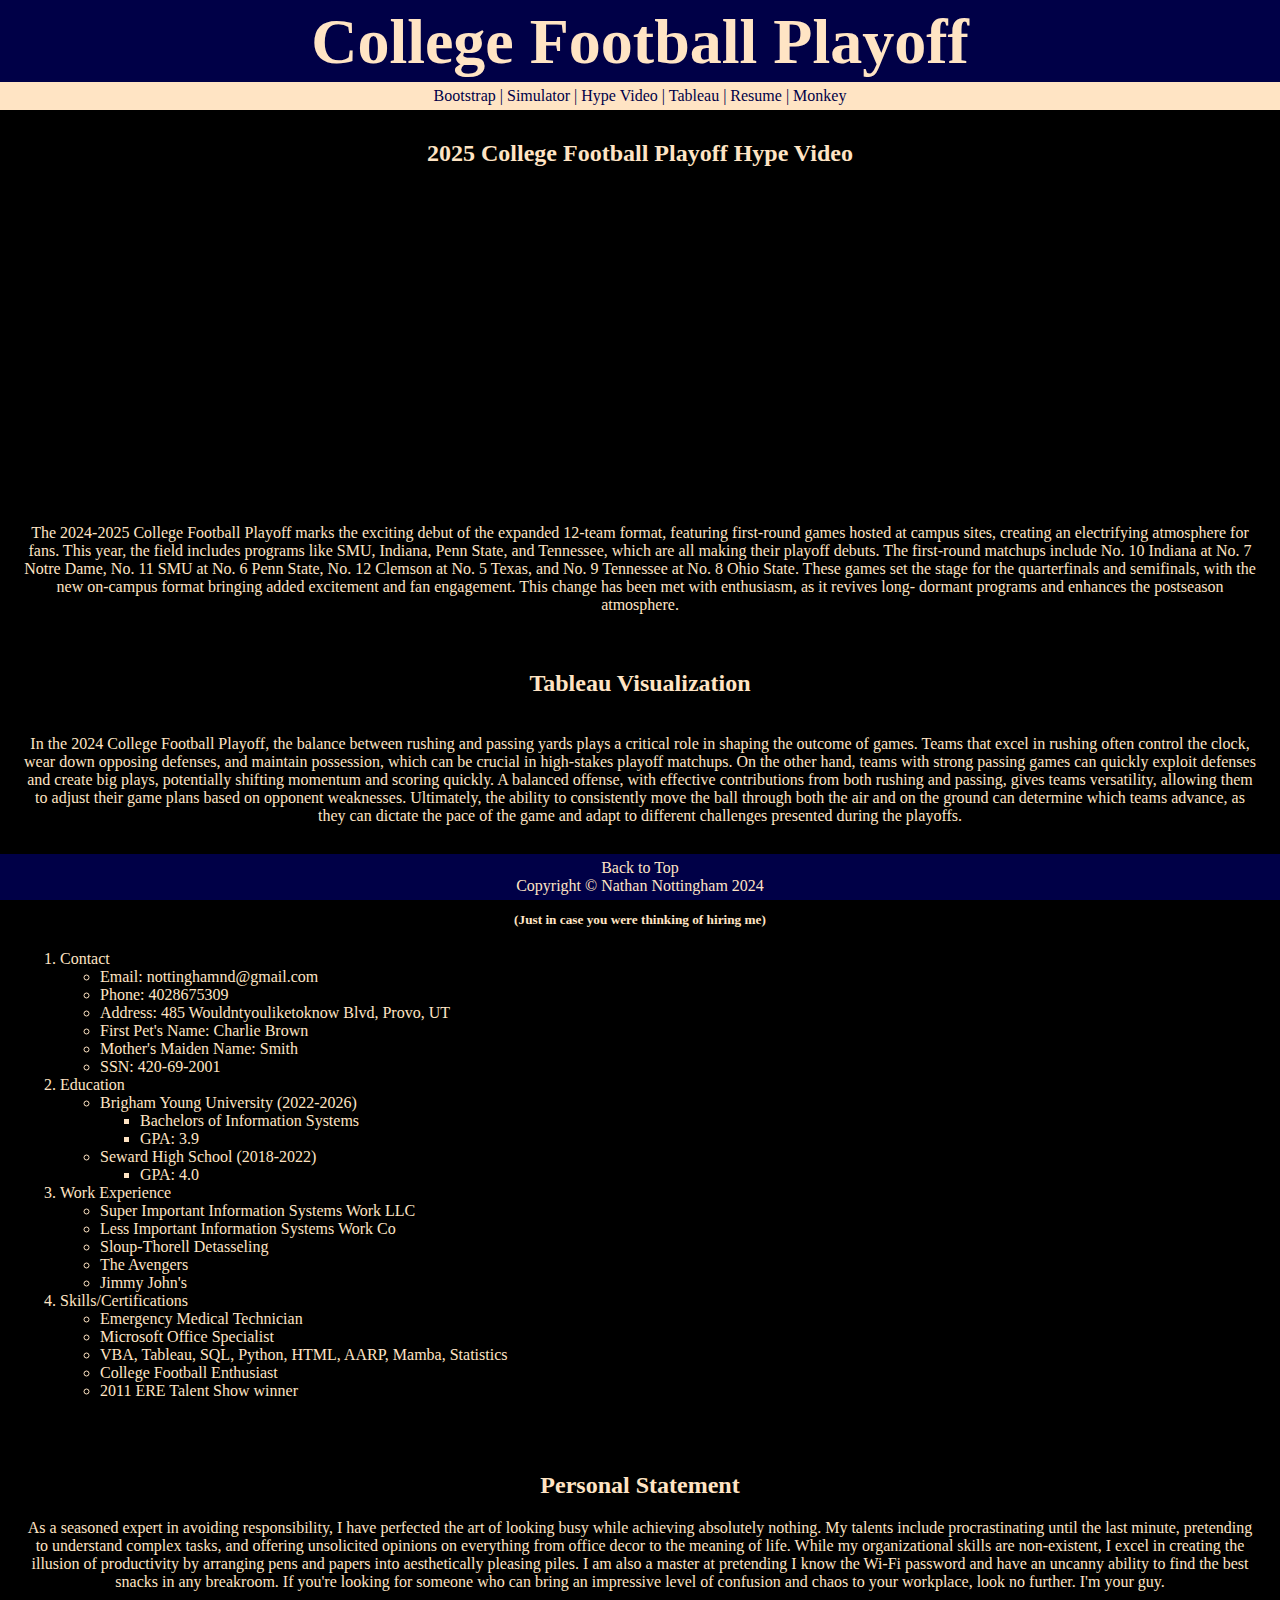
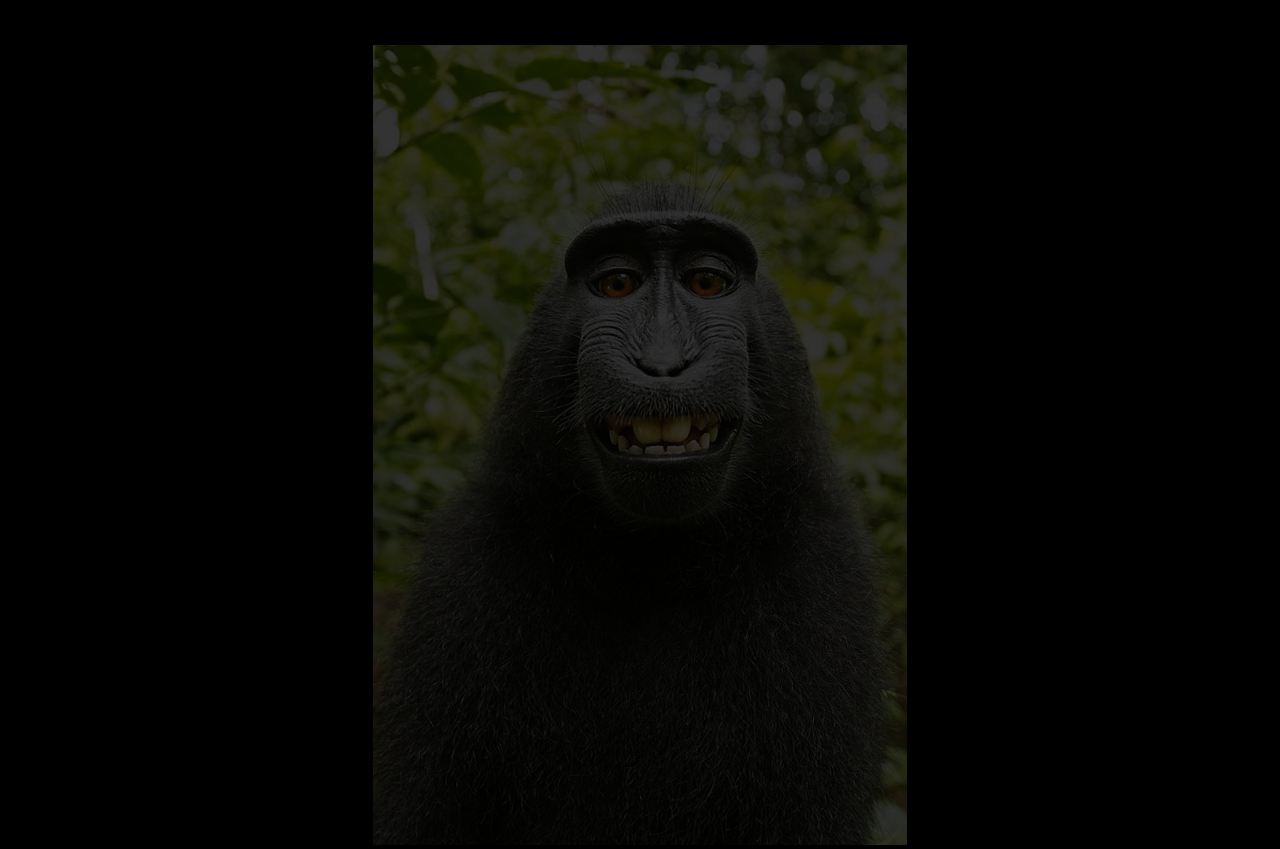
<file: scratch.html>
<!DOCTYPE html>
<html lang="en">
<head>
    <meta charset="UTF-8">
    <meta name="viewport" content="width=device-width, initial-scale=1.0">
    <title>College Football Playoff</title>
    <link rel="stylesheet" href="mystyles.css">
</head>
<body>
    <div class="common top">
        <h1 id = home>
            College Football Playoff
        </h1>
    </div>
    <div class="common nav">
        <a target="_blank" href="index.html">Bootstrap</a> | 
        <a target="_blank" href="simulator.html">Simulator</a> | <a href="#video">Hype Video</a> | 
        <a href="#tableau">Tableau</a> | 
        <a href="#resume">Resume</a> | 
        <a href="#monkey">Monkey</a>
        

    </div>
    <div class="common content">
        <center>
            <h2 id = video>       
                2025 College Football Playoff Hype Video
            </h2>
            <iframe width="560" height="315" src="https://www.youtube.com/embed/_G5W0c6pME8?si=sHyCLokrFZanoqSq" title="YouTube video player" frameborder="0" allow="accelerometer; autoplay; clipboard-write; encrypted-media; gyroscope; picture-in-picture; web-share" referrerpolicy="strict-origin-when-cross-origin" allowfullscreen></iframe>
            <br> <br> The 2024-2025 College Football Playoff marks the exciting 
            debut of the expanded 12-team format, featuring first-round games 
            hosted at campus sites, creating an electrifying atmosphere for 
            fans. This year, the field includes programs like SMU, Indiana, 
            Penn State, and Tennessee, which are all making their playoff 
            debuts. The first-round matchups include No. 10 Indiana at 
            No. 7 Notre Dame, No. 11 SMU at No. 6 Penn State, No. 12 Clemson 
            at No. 5 Texas, and No. 9 Tennessee at No. 8 Ohio State. These games 
            set the stage for the quarterfinals and semifinals, with the new 
            on-campus format bringing added excitement and fan engagement. 
            This change has been met with enthusiasm, as it revives long-
            dormant programs and enhances the postseason atmosphere.

        </center> <br><br>
        <center>
        <h2 id = tableau>
            Tableau Visualization
        </h2>
        <div class='tableauPlaceholder' id='viz1734559300545' style='position: relative'><noscript><a href='#'><img alt='CFP Offensive Spread ' src='https:&#47;&#47;public.tableau.com&#47;static&#47;images&#47;CF&#47;CFPOffensiveSpread&#47;Sheet1&#47;1_rss.png' style='border: none' /></a></noscript><object class='tableauViz'  style='display:none;'><param name='host_url' value='https%3A%2F%2Fpublic.tableau.com%2F' /> <param name='embed_code_version' value='3' /> <param name='site_root' value='' /><param name='name' value='CFPOffensiveSpread&#47;Sheet1' /><param name='tabs' value='no' /><param name='toolbar' value='yes' /><param name='static_image' value='https:&#47;&#47;public.tableau.com&#47;static&#47;images&#47;CF&#47;CFPOffensiveSpread&#47;Sheet1&#47;1.png' /> <param name='animate_transition' value='yes' /><param name='display_static_image' value='yes' /><param name='display_spinner' value='yes' /><param name='display_overlay' value='yes' /><param name='display_count' value='yes' /><param name='language' value='en-US' /><param name='filter' value='publish=yes' /></object></div>                <script type='text/javascript'>                    var divElement = document.getElementById('viz1734559300545');                    var vizElement = divElement.getElementsByTagName('object')[0];                    vizElement.style.width= "600px";vizElement.style.height=(divElement.offsetWidth*0.75)+'px';                    var scriptElement = document.createElement('script');                    scriptElement.src = 'https://public.tableau.com/javascripts/api/viz_v1.js';                    vizElement.parentNode.insertBefore(scriptElement, vizElement);                </script>
        <br>
        In the 2024 College Football Playoff, the balance between rushing and passing yards plays a critical role in shaping the outcome of games. Teams that excel in rushing often control the clock, wear down opposing defenses, and maintain possession, which can be crucial in high-stakes playoff matchups. On the other hand, teams with strong passing games can quickly exploit defenses and create big plays, potentially shifting momentum and scoring quickly. A balanced offense, with effective contributions from both rushing and passing, gives teams versatility, allowing them to adjust their game plans based on opponent weaknesses. Ultimately, the ability to consistently move the ball through both the air and on the ground can determine which teams advance, as they can dictate the pace of the game and adapt to different challenges presented during the playoffs.
        
        <br><br>
        <h2 id = resume>
            My Resume
        </h2>
        <h5> (Just in case you were thinking of hiring me) </h5>
    </center>
        <ol>
            <li>Contact</li>
                <ul>
                    <li>Email: nottinghamnd@gmail.com</li>
                    <li>Phone: 4028675309</li>
                    <li>Address: 485 Wouldntyouliketoknow Blvd, Provo, UT</li>
                    <li>First Pet's Name: Charlie Brown</li>
                    <li>Mother's Maiden Name: Smith</li>
                    <li>SSN: 420-69-2001</li>
                </ul>
            <li>Education</li>
                <ul>
                    <li>Brigham Young University (2022-2026)</li>
                    <ul>
                        <li>Bachelors of Information Systems</li>
                        <li>GPA: 3.9</li>

                    </ul>
                    <li>Seward High School (2018-2022)</li>
                    <ul><li>GPA: 4.0</li></ul>

                </ul>
            <li>Work Experience</li>
                <ul>
                    <li>Super Important Information Systems Work LLC</li>
                    <li>Less Important Information Systems Work Co</li>
                    <li>Sloup-Thorell Detasseling</li>
                    <li>The Avengers</li>
                    <li>Jimmy John's</li>
                </ul>
            <li>Skills/Certifications</li>
                <ul>
                    <li>Emergency Medical Technician</li>
                    <li>Microsoft Office Specialist</li>
                    <li>VBA, Tableau, SQL, Python, HTML, AARP, Mamba, Statistics</li>
                    <li>College Football Enthusiast</li>
                    <li>2011 ERE Talent Show winner</li>
                </ul>
        </ol>
        <br><br>
        <center>
        <h2>Personal Statement</h2>
        As a seasoned expert in avoiding responsibility, I have perfected the art of looking busy while achieving absolutely nothing. My talents include procrastinating until the last minute, pretending to understand complex tasks, and offering unsolicited opinions on everything from office decor to the meaning of life. While my organizational skills are non-existent, I excel in creating the illusion of productivity by arranging pens and papers into aesthetically pleasing piles. I am also a master at pretending I know the Wi-Fi password and have an uncanny ability to find the best snacks in any breakroom. If you're looking for someone who can bring an impressive level of confusion and chaos to your workplace, look no further. I'm your guy.
    </center>
        <br><br><br>
        <center><img id = monkey src="Monkey.jpg" alt="Funny Picture of Monkey" class="img"></center>
    </div>
    <div class="common bottom">
        <a  href="#home" id = "tan-link" >Back to Top</a> <br>
Copyright &copy; Nathan Nottingham 2024
    </div>
</body>
</html>
</file>
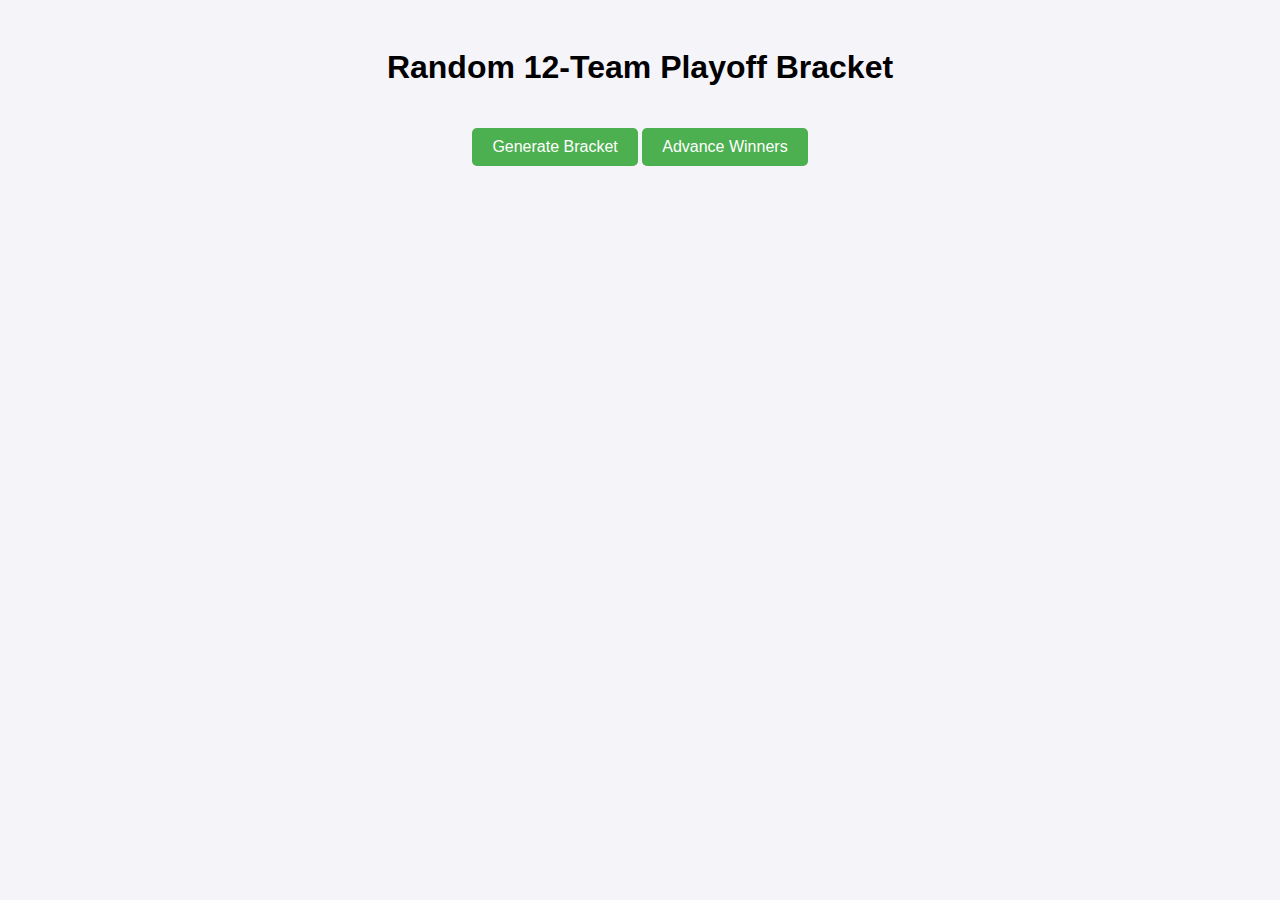
<file: simulator.html>
<!DOCTYPE html>
<html lang="en">
<head>
    <meta charset="UTF-8">
    <meta name="viewport" content="width=device-width, initial-scale: 1.0">
    <title>Random 12-Team Playoff Bracket</title>
    <style>
        body {
            font-family: Arial, sans-serif;
            text-align: center;
            padding: 20px;
            background-color: #f4f4f9;
        }

        .container {
            width: 90%;
            margin: 0 auto;
        }

        button {
            padding: 10px 20px;
            font-size: 16px;
            margin-top: 20px;
            cursor: pointer;
            background-color: #4CAF50;
            color: white;
            border: none;
            border-radius: 5px;
        }

        button:hover {
            background-color: #45a049;
        }

        #bracket {
            margin-top: 20px;
            display: flex;
            justify-content: center;
            align-items: flex-start;
            flex-wrap: wrap;
        }

        .round {
            margin: 20px;
            font-size: 18px;
        }

        .team {
            display: inline-block;
            width: 200px;
            padding: 10px;
            border: 1px solid #ddd;
            background-color: #fff;
            margin: 5px;
            text-align: center;
            font-weight: bold;
            border-radius: 5px;
        }

        .seed {
            font-size: 14px;
            font-weight: normal;
            color: #555;
        }

        .matchup {
            display: flex;
            justify-content: space-between;
            margin: 10px;
        }

        .winner {
            background-color: #4CAF50;
            color: white;
            font-weight: bold;
            padding: 5px;
            border-radius: 5px;
            text-align: center;
        }

        .advancing-team {
            font-weight: bold;
            background-color: #e0e0e0;
            padding: 10px;
            margin-top: 10px;
            border-radius: 5px;
        }

        .round-title {
            font-size: 20px;
            margin-bottom: 10px;
        }
    </style>
</head>
<body>
    <div class="container">
        <h1>Random 12-Team Playoff Bracket</h1>
        <button onclick="generateBracket()">Generate Bracket</button>
        <button onclick="advanceWinners()">Advance Winners</button>
        <div id="bracket"></div>
    </div>

    <script>
        let currentBracket = [];
        let nextRound = [];

        const teams = [
            "Alabama", "Arizona", "Arkansas", "Auburn", "Ball State", "Baylor", "Boise State", "Boston College", "Buffalo", "BYU", "California", "Cincinnati",
            "Clemson", "Coastal Carolina", "Colorado", "Duke", "East Carolina", "Florida", "Florida State", "Georgia", "Georgia State", "Hawaii", "Houston", "Illinois",
            "Indiana", "Iowa", "Iowa State", "Kansas", "Kansas State", "Kentucky", "Louisiana Tech", "Louisville", "LSU", "Marshall", "Maryland", "Memphis",
            "Michigan", "Michigan State", "Minnesota", "Mississippi State", "Missouri", "NC State", "Nebraska", "North Carolina", "Northwestern", "Notre Dame",
            "Ohio State", "Oklahoma", "Oklahoma State", "Ole Miss", "Oregon", "Oregon State", "Penn State", "Purdue", "Rice", "Rutgers", "San Diego State",
            "SMU", "South Carolina", "Southern Miss", "Syracuse", "TCU", "Temple", "Tennessee", "Texas", "Texas A&M", "Texas State", "Toledo", "Tulane",
            "Tulsa", "UCLA", "UCF", "Utah", "Utah State", "Vanderbilt", "Virginia", "Virginia Tech", "Wake Forest", "Washington", "Washington State", "West Virginia",
            "Wisconsin", "Wyoming", "Army", "Liberty", "Middle Tennessee", "New Mexico", "Northern Illinois", "South Alabama", "Western Kentucky"
        ];

        function generateBracket() {
            // Shuffle the teams array and select 12 teams
            const shuffledTeams = teams.sort(() => 0.5 - Math.random()).slice(0, 12);

            // Create the playoff matchups
            const bracketDiv = document.getElementById('bracket');
            bracketDiv.innerHTML = ''; // Clear previous bracket if any

            // First, the teams that get a bye: seeds 1, 2, 3, and 4
            currentBracket = [
                {seed1: 1, team1: shuffledTeams[0], seed2: 'BYE', team2: ''},
                {seed1: 2, team1: shuffledTeams[1], seed2: 'BYE', team2: ''},
                {seed1: 3, team1: shuffledTeams[2], seed2: 'BYE', team2: ''},
                {seed1: 4, team1: shuffledTeams[3], seed2: 'BYE', team2: ''},
                {seed1: 5, team1: shuffledTeams[4], seed2: 12, team2: shuffledTeams[11]},
                {seed1: 6, team1: shuffledTeams[5], seed2: 11, team2: shuffledTeams[10]},
                {seed1: 7, team1: shuffledTeams[6], seed2: 10, team2: shuffledTeams[9]},
                {seed1: 8, team1: shuffledTeams[7], seed2: 9, team2: shuffledTeams[8]}
            ];

            // Display teams and matchups
            const firstRoundDiv = document.createElement('div');
            firstRoundDiv.classList.add('round');
            firstRoundDiv.innerHTML = '<div class="round-title">Round 1 (First Week)</div>';

            currentBracket.forEach(matchup => {
                const matchupDiv = document.createElement('div');
                matchupDiv.classList.add('matchup');

                if (matchup.team2 === 'BYE') {
                    matchupDiv.innerHTML = `
                        <div class="team">${matchup.team1} <span class="seed">Seed ${matchup.seed1}</span> gets a BYE</div>
                    `;
                } else {
                    matchupDiv.innerHTML = `
                        <div class="team">${matchup.team1} <span class="seed">Seed ${matchup.seed1}</span></div>
                        <div class="team">vs</div>
                        <div class="team">${matchup.team2} <span class="seed">Seed ${matchup.seed2}</span></div>
                    `;
                }

                firstRoundDiv.appendChild(matchupDiv);
            });

            bracketDiv.appendChild(firstRoundDiv);
        }

        function advanceWinners() {
            nextRound = [];

            // Simulate winners (randomly pick a winner for now)
            currentBracket.forEach(matchup => {
                if (matchup.team2 === 'BYE') {
                    nextRound.push({seed: matchup.seed1, team: matchup.team1});
                } else {
                    const winner = Math.random() > 0.5 ? matchup.team1 : matchup.team2;
                    const winnerSeed = winner === matchup.team1 ? matchup.seed1 : matchup.seed2;
                    nextRound.push({seed: winnerSeed, team: winner});
                }
            });

            // Second round: Correctly match teams
            const bracketDiv = document.getElementById('bracket');
            const secondRoundDiv = document.createElement('div');
            secondRoundDiv.classList.add('round');
            secondRoundDiv.innerHTML = '<div class="round-title">Round 2</div>';

            // Match seeds 1-4 with winners from first round
            const secondRoundTeams = [
                {team1: nextRound[4].team, seed1: 1, team2: nextRound[0].team, seed2: 8}, // Seed 1 vs winner of 8 and 9
                {team1: nextRound[5].team, seed1: 2, team2: nextRound[1].team, seed2: 7}, // Seed 2 vs winner of 10 and 7
                {team1: nextRound[6].team, seed1: 3, team2: nextRound[2].team, seed2: 6}, // Seed 3 vs winner of 6 and 11
                {team1: nextRound[7].team, seed1: 4, team2: nextRound[3].team, seed2: 5}, // Seed 4 vs winner of 5 and 12
            ];

            secondRoundTeams.forEach(matchup => {
                const matchupDiv = document.createElement('div');
                matchupDiv.classList.add('matchup');
                matchupDiv.innerHTML = `
                    <div class="team">${matchup.team1} <span class="seed">Seed ${matchup.seed1}</span></div>
                    <div class="team">vs</div>
                    <div class="team">${matchup.team2} <span class="seed">Seed ${matchup.seed2}</span></div>
                `;
                secondRoundDiv.appendChild(matchupDiv);
            });

            bracketDiv.appendChild(secondRoundDiv);

            // Third round: Match winners of Round 2
            const thirdRoundTeams = [
                {team1: secondRoundTeams[0].team1, seed1: secondRoundTeams[0].seed1, team2: secondRoundTeams[1].team1, seed2: secondRoundTeams[1].seed1}, // Winner 1 vs Winner 2
                {team1: secondRoundTeams[2].team1, seed1: secondRoundTeams[2].seed1, team2: secondRoundTeams[3].team1, seed2: secondRoundTeams[3].seed1}, // Winner 3 vs Winner 4
            ];

            const thirdRoundDiv = document.createElement('div');
            thirdRoundDiv.classList.add('round');
            thirdRoundDiv.innerHTML = '<div class="round-title">Round 3</div>';

            thirdRoundTeams.forEach(matchup => {
                const matchupDiv = document.createElement('div');
                matchupDiv.classList.add('matchup');
                matchupDiv.innerHTML = `
                    <div class="team">${matchup.team1} <span class="seed">Seed ${matchup.seed1}</span></div>
                    <div class="team">vs</div>
                    <div class="team">${matchup.team2} <span class="seed">Seed ${matchup.seed2}</span></div>
                `;
                thirdRoundDiv.appendChild(matchupDiv);
            });

            bracketDiv.appendChild(thirdRoundDiv);

            // Final round (Round 4): Championship
            const finalRoundDiv = document.createElement('div');
            finalRoundDiv.classList.add('round');
            finalRoundDiv.innerHTML = '<div class="round-title">Championship</div>';

            const finalMatchup = {team1: thirdRoundTeams[0].team1, seed1: thirdRoundTeams[0].seed1, team2: thirdRoundTeams[1].team1, seed2: thirdRoundTeams[1].seed1};
            finalRoundDiv.innerHTML += `
                <div class="matchup">
                    <div class="team">${finalMatchup.team1} <span class="seed">Seed ${finalMatchup.seed1}</span></div>
                    <div class="team">vs</div>
                    <div class="team">${finalMatchup.team2} <span class="seed">Seed ${finalMatchup.seed2}</span></div>
                </div>
            `;

            bracketDiv.appendChild(finalRoundDiv);

            // Round 5: Declare Final Winner
            const round5Div = document.createElement('div');
            round5Div.classList.add('round');
            round5Div.innerHTML = '<div class="round-title">Round 5 (Final Winner)</div>';

            const round5Winner = Math.random() > 0.5 ? finalMatchup.team1 : finalMatchup.team2;
            round5Div.innerHTML += `
                <div class="matchup">
                    <div class="team">${round5Winner} <span class="seed">Champion!</span></div>
                </div>
            `;

            bracketDiv.appendChild(round5Div);
        }
    </script>
</body>
</html>
</file>
<file: mystyles.css>
body{
    background-color: rgb(0, 0, 0);
    /* background-image: url(cfplogo.jpeg); */
    background-size: cover;
    background-position: center;

}
h1{
    font-size: 400%;
    margin: 5px;
}

a{
    color: rgb(0, 0, 71);
    text-decoration: none;
}

a:visited{
    color: rgb(0, 0, 71);
}
a:hover{
    font-weight: bold;
}

.tan-link{
    color: bisque;
}
#tan-link{
    color: bisque;
}

.common{
    position: absolute;
    font-family: 'Times New Roman', Times, serif;
    color: bisque;

}
.top{
    top: 0px;
    left: 0px;
    right: 0px;
    text-align: center;
    border: 5px black;
    background-color: rgb(0, 0, 71);
    
}
.nav{
    text-align: center;
    top: 82px;
    right: 0px;
    left: 0px;
    background-color: bisque;
    color: rgb(0, 0, 72);
    border: 5px bisque;
    padding: 5px;

}

.content{
    top: 100px;
    bottom: 20px;
    right: 0px;
    left: 0px;
    margin: 20px;

}

.bottom{
    text-align: center;
    position:fixed;
    bottom: 0px;
    right: 0px;
    left: 0px;
    background-color: rgb(0, 0, 71);
    padding: 5px;

}
.img{
    opacity: 20%;
}
</file>
